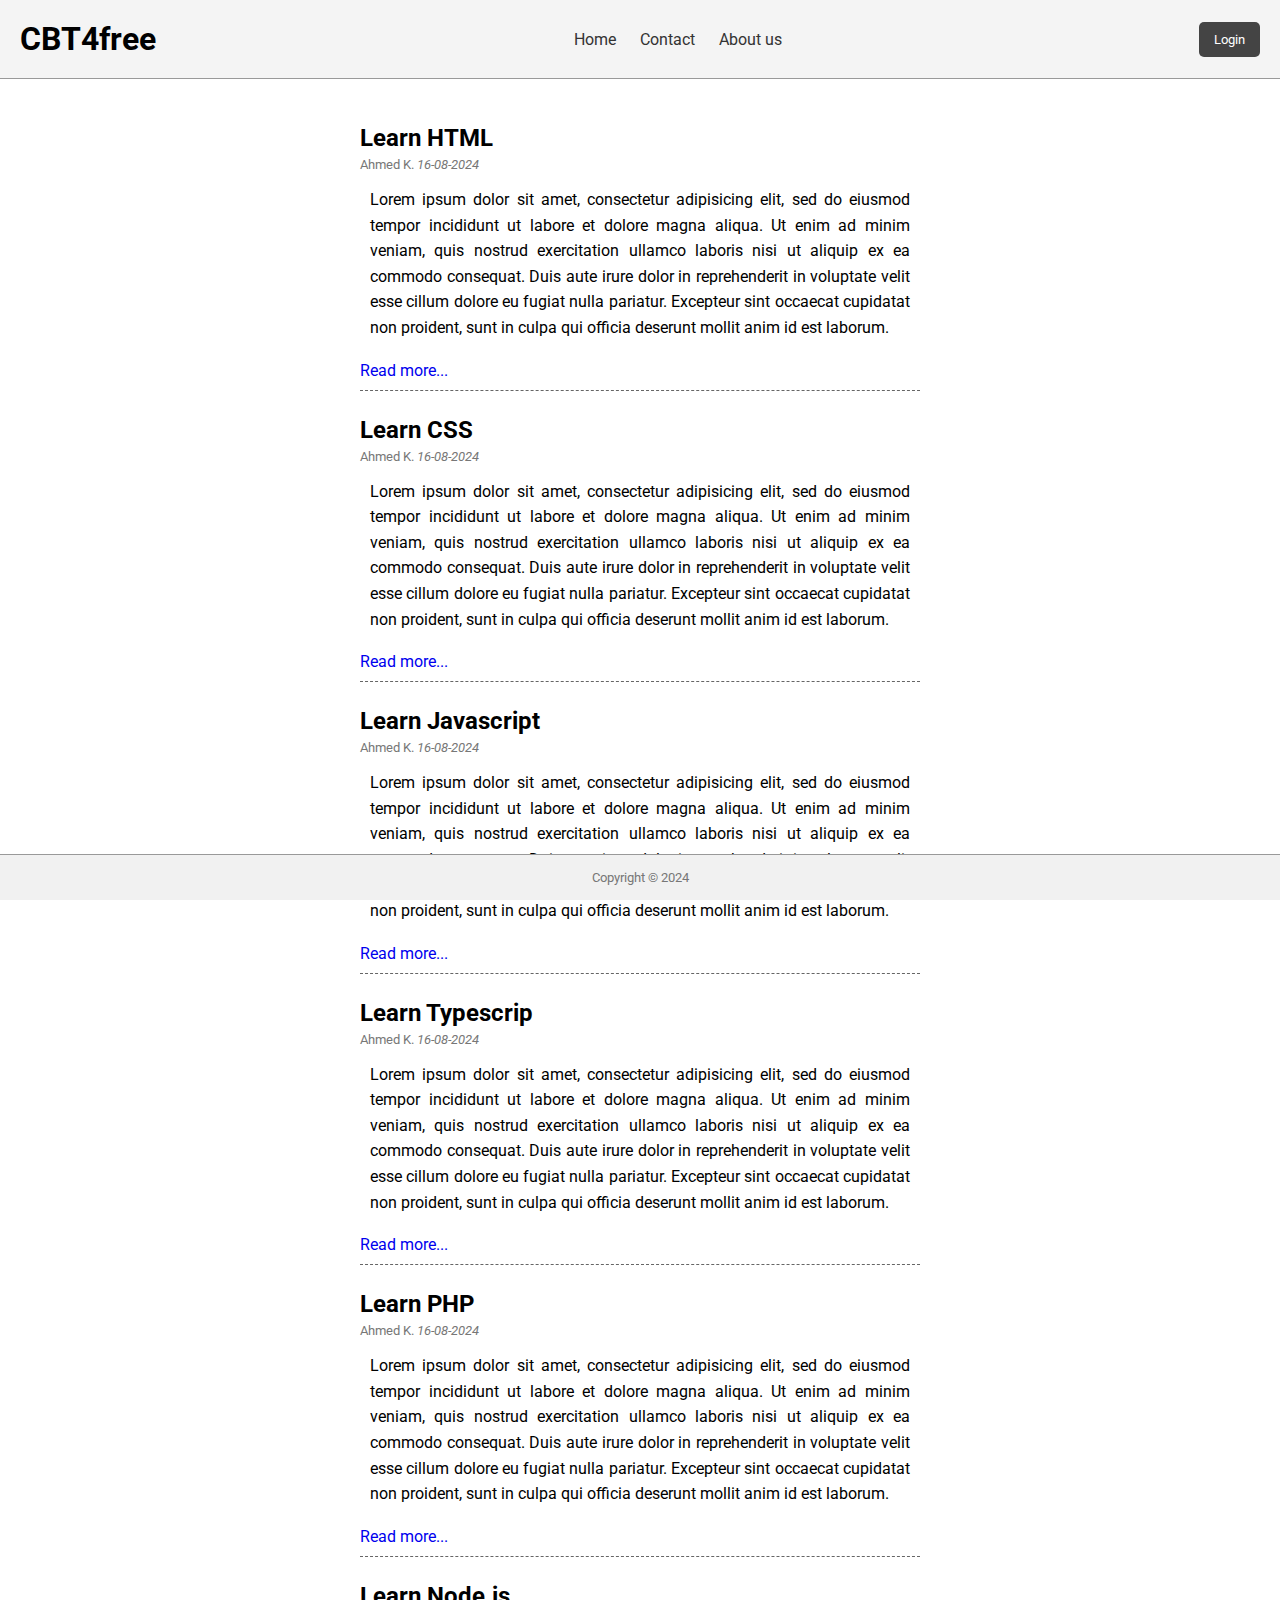
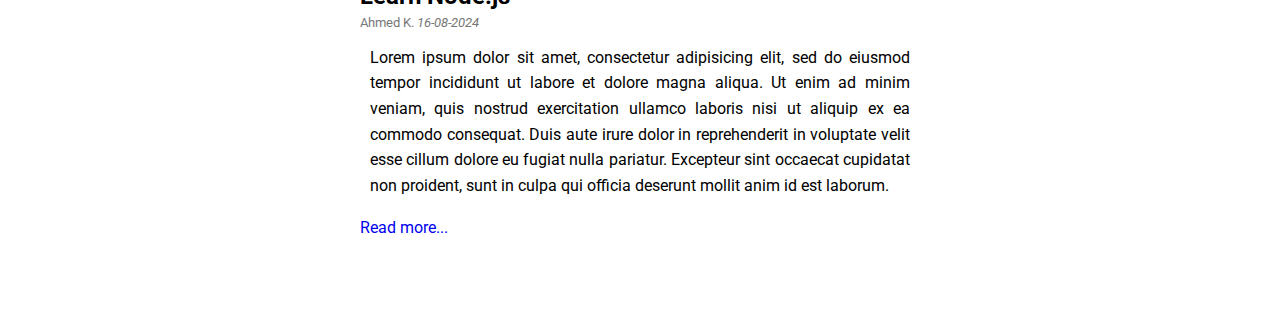
<file: blog/index.html>
<!DOCTYPE html>
<html>
<head>
	<meta charset="utf-8">
	<meta name="viewport" content="width=device-width, initial-scale=1">
	<link rel="preconnect" href="https://fonts.googleapis.com">
	<link rel="preconnect" href="https://fonts.gstatic.com" crossorigin>
	<link href="https://fonts.googleapis.com/css2?family=Roboto&display=swap" rel="stylesheet">
	<link rel="stylesheet" type="text/css" href="css/style.css">
	<title>Cbt4free | Home Page</title>
</head>
<body>

	<header>
		<h1>CBT4free</h1>

			<ul>
				<li><a href="#">Home</a></li>
				<li><a href="contact.html">Contact</a></li>
				<li><a href="#">About us</a></li>
			</ul>
			
		<button class="login">Login</button>
	</header>

	<section>
		<article>
			<h2>Learn HTML</h2>
			<small>Ahmed K. <em>16-08-2024</em></small>
			<p>Lorem ipsum dolor sit amet, consectetur adipisicing elit, sed do eiusmod
			tempor incididunt ut labore et dolore magna aliqua. Ut enim ad minim veniam,
			quis nostrud exercitation ullamco laboris nisi ut aliquip ex ea commodo
			consequat. Duis aute irure dolor in reprehenderit in voluptate velit esse
			cillum dolore eu fugiat nulla pariatur. Excepteur sint occaecat cupidatat non
			proident, sunt in culpa qui officia deserunt mollit anim id est laborum.</p>
			<a href="#">Read more...</a>
		</article>

		<article>
			<h2>Learn CSS</h2>
			<small>Ahmed K. <em>16-08-2024</em></small>
			<p>Lorem ipsum dolor sit amet, consectetur adipisicing elit, sed do eiusmod
			tempor incididunt ut labore et dolore magna aliqua. Ut enim ad minim veniam,
			quis nostrud exercitation ullamco laboris nisi ut aliquip ex ea commodo
			consequat. Duis aute irure dolor in reprehenderit in voluptate velit esse
			cillum dolore eu fugiat nulla pariatur. Excepteur sint occaecat cupidatat non
			proident, sunt in culpa qui officia deserunt mollit anim id est laborum.</p>
			<a href="#">Read more...</a>
		</article>

		<article>
			<h2>Learn Javascript</h2>
			<small>Ahmed K. <em>16-08-2024</em></small>
			<p>Lorem ipsum dolor sit amet, consectetur adipisicing elit, sed do eiusmod
			tempor incididunt ut labore et dolore magna aliqua. Ut enim ad minim veniam,
			quis nostrud exercitation ullamco laboris nisi ut aliquip ex ea commodo
			consequat. Duis aute irure dolor in reprehenderit in voluptate velit esse
			cillum dolore eu fugiat nulla pariatur. Excepteur sint occaecat cupidatat non
			proident, sunt in culpa qui officia deserunt mollit anim id est laborum.</p>
			<a href="#">Read more...</a>
		</article>

		<article>
			<h2>Learn Typescrip</h2>
			<small>Ahmed K. <em>16-08-2024</em></small>
			<p>Lorem ipsum dolor sit amet, consectetur adipisicing elit, sed do eiusmod
			tempor incididunt ut labore et dolore magna aliqua. Ut enim ad minim veniam,
			quis nostrud exercitation ullamco laboris nisi ut aliquip ex ea commodo
			consequat. Duis aute irure dolor in reprehenderit in voluptate velit esse
			cillum dolore eu fugiat nulla pariatur. Excepteur sint occaecat cupidatat non
			proident, sunt in culpa qui officia deserunt mollit anim id est laborum.</p>
			<a href="#">Read more...</a>
		</article>

		<article>
			<h2>Learn PHP</h2>
			<small>Ahmed K. <em>16-08-2024</em></small>
			<p>Lorem ipsum dolor sit amet, consectetur adipisicing elit, sed do eiusmod
			tempor incididunt ut labore et dolore magna aliqua. Ut enim ad minim veniam,
			quis nostrud exercitation ullamco laboris nisi ut aliquip ex ea commodo
			consequat. Duis aute irure dolor in reprehenderit in voluptate velit esse
			cillum dolore eu fugiat nulla pariatur. Excepteur sint occaecat cupidatat non
			proident, sunt in culpa qui officia deserunt mollit anim id est laborum.</p>
			<a href="#">Read more...</a>
		</article>

		<article>
			<h2>Learn Node.js</h2>
			<small>Ahmed K. <em>16-08-2024</em></small>
			<p>Lorem ipsum dolor sit amet, consectetur adipisicing elit, sed do eiusmod
			tempor incididunt ut labore et dolore magna aliqua. Ut enim ad minim veniam,
			quis nostrud exercitation ullamco laboris nisi ut aliquip ex ea commodo
			consequat. Duis aute irure dolor in reprehenderit in voluptate velit esse
			cillum dolore eu fugiat nulla pariatur. Excepteur sint occaecat cupidatat non
			proident, sunt in culpa qui officia deserunt mollit anim id est laborum.</p>
			<a href="#">Read more...</a>
		</article>
	</section>

	<footer>
		<p><small>Copyright &copy 2024</small></p>
	</footer>
</body>
</html>
</file>
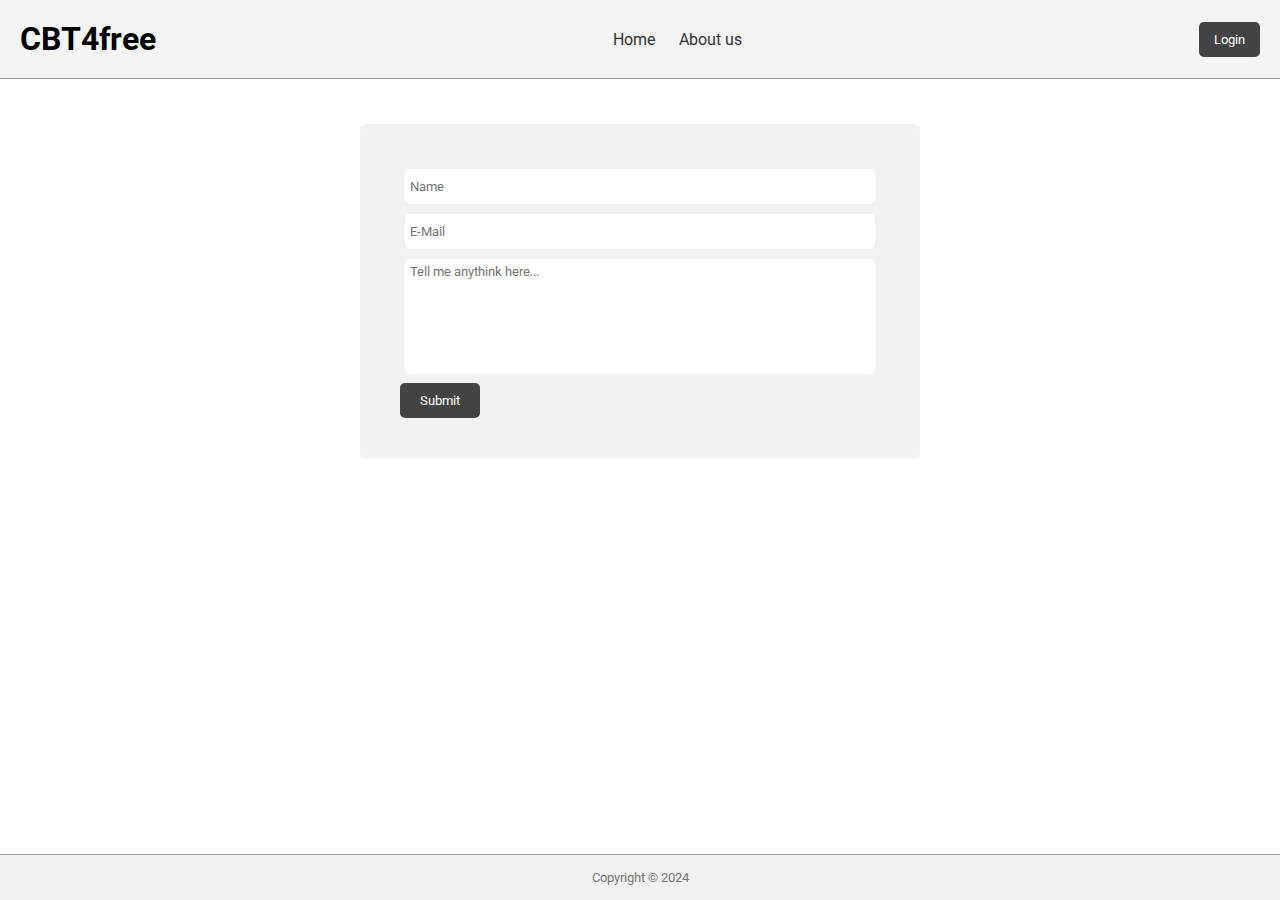
<file: blog/contact.html>
<!DOCTYPE html>
<html>
<head>
	<meta charset="utf-8">
	<meta name="viewport" content="width=device-width, initial-scale=1">
	<link rel="preconnect" href="https://fonts.googleapis.com">
	<link rel="preconnect" href="https://fonts.gstatic.com" crossorigin>
	<link href="https://fonts.googleapis.com/css2?family=Roboto&display=swap" rel="stylesheet">
	<link rel="stylesheet" type="text/css" href="css/style.css">
	<title>Cbt4free | Contact Page</title>
</head>
<body>

	<header>
		<h1>CBT4free</h1>

			<ul>
				<li><a href="index.html">Home</a></li>
				<li><a href="#">About us</a></li>
			</ul>
			
		<button class="login">Login</button>
	</header>

	<section>

		<form action="#" method="POST">
			<label for="form-name"><input type="text" id="form-name" name="form-name" required placeholder="Name" /></label>
			<label for="form-email"><input type="email" id="form-email" name="form-email" required placeholder="E-Mail"></label>
			<label for="form-msg"><textarea cols="30" rows="7" id="form-msg" name="form-msg" placeholder="Tell me anythink here..."></textarea></label>
			<button type="Submit" name="form-btn" id="form-btn">Submit</button>
		</form>

	</section>


	<footer>
		<p><small>Copyright &copy 2024</small></p>
	</footer>

</body>
</html>
</file>
<file: blog/css/style.css>
.roboto-regular {
  font-family: "Roboto", system-ui;
  font-weight: 300;
  font-style: normal;
}

* {
	padding:0;
	margin:0;
	box-sizing: border-box;
	-moz-box-sizing: border-box;
	text-decoration: none;
	font-family:  "Roboto";
}

header {
	padding: 20px;
	background-color: #f4f4f4;
	display: flex;
	justify-content: space-between;
	align-items: center;
	border-bottom: 1px solid #999999;
}

header ul {
	list-style: none;
	align-content: center;
	
}

header ul li {
	display: inline;
	margin: 0 5px;
	padding: 5px;
}

ul a {
	color: #333;
}

ul a:hover {
	font-weight: 800;
	color: #777;
}

.login {
	padding: 10px 15px;
	border: none;
	background-color: #444;
	color: white;
	border-radius: 5px;
	cursor: pointer;
}

.login:hover {
	background-color: #222;
	font-weight: 800;
}

section {
	width: 70%;
	max-width: 600px;
	min-width: 350px;
	padding: 20px;
	background-color: #ffffff;
	margin: 0px auto;
}

article {
	width: 100%;
	margin-top: 25px;
	border-bottom: 1px dashed #666;
}

article:last-of-type {
	border-bottom: none;
	margin-bottom: 65px;
}
article h2 {
	display: inline;
}

article p {
	padding: 10px;
	line-height: 1.6;
	text-align: justify;
}

article a {
	display: block;
	padding: 10px 0px;
}

article a:active{
	color: blue;
}

article a:hover{
	font-size: 1.05em;
}

article a:visited{
	color: blue;
}

small {
	padding: 5px 0;
	display: block;
	color: #777;
}

/* Contact Page */

label {
	display: block;
	padding: 5px;
}

form {
	background-color: #f1f1f1;
	padding: 40px;
	border-radius: 5px;
	margin: 25px 0;
}

input[type="text"], input[type="email"] {
	width: 100%;
	border: none;
	background-color: #fff;
	padding: 3px 5px;
	border-radius: 5px;
	height: 35px;
	outline: none;
}

textarea {
	width: 100%;
	border: none;
	background-color: #fff;
	padding: 5px;
	border-radius: 5px;
	outline: none;
	resize: none;
}
 
button[type="submit"] {
	border: none;
	background-color: #444;
	color: white;
	padding: 10px 20px;
	border-radius: 5px;
	cursor: pointer;
}

button[type="submit"]:hover {
	background-color: #222;
	font-weight: 800;
}

/* FOOTER */
footer {
	display: flex;
	justify-content: center;
	padding: 10px;
	border-top: 1px solid #999999;
	position: fixed;
  bottom: 0;
  left: 0;
  right: 0;
  background-color: #f1f1f1;
}

footer p {
	color: #888;
}
</file>
